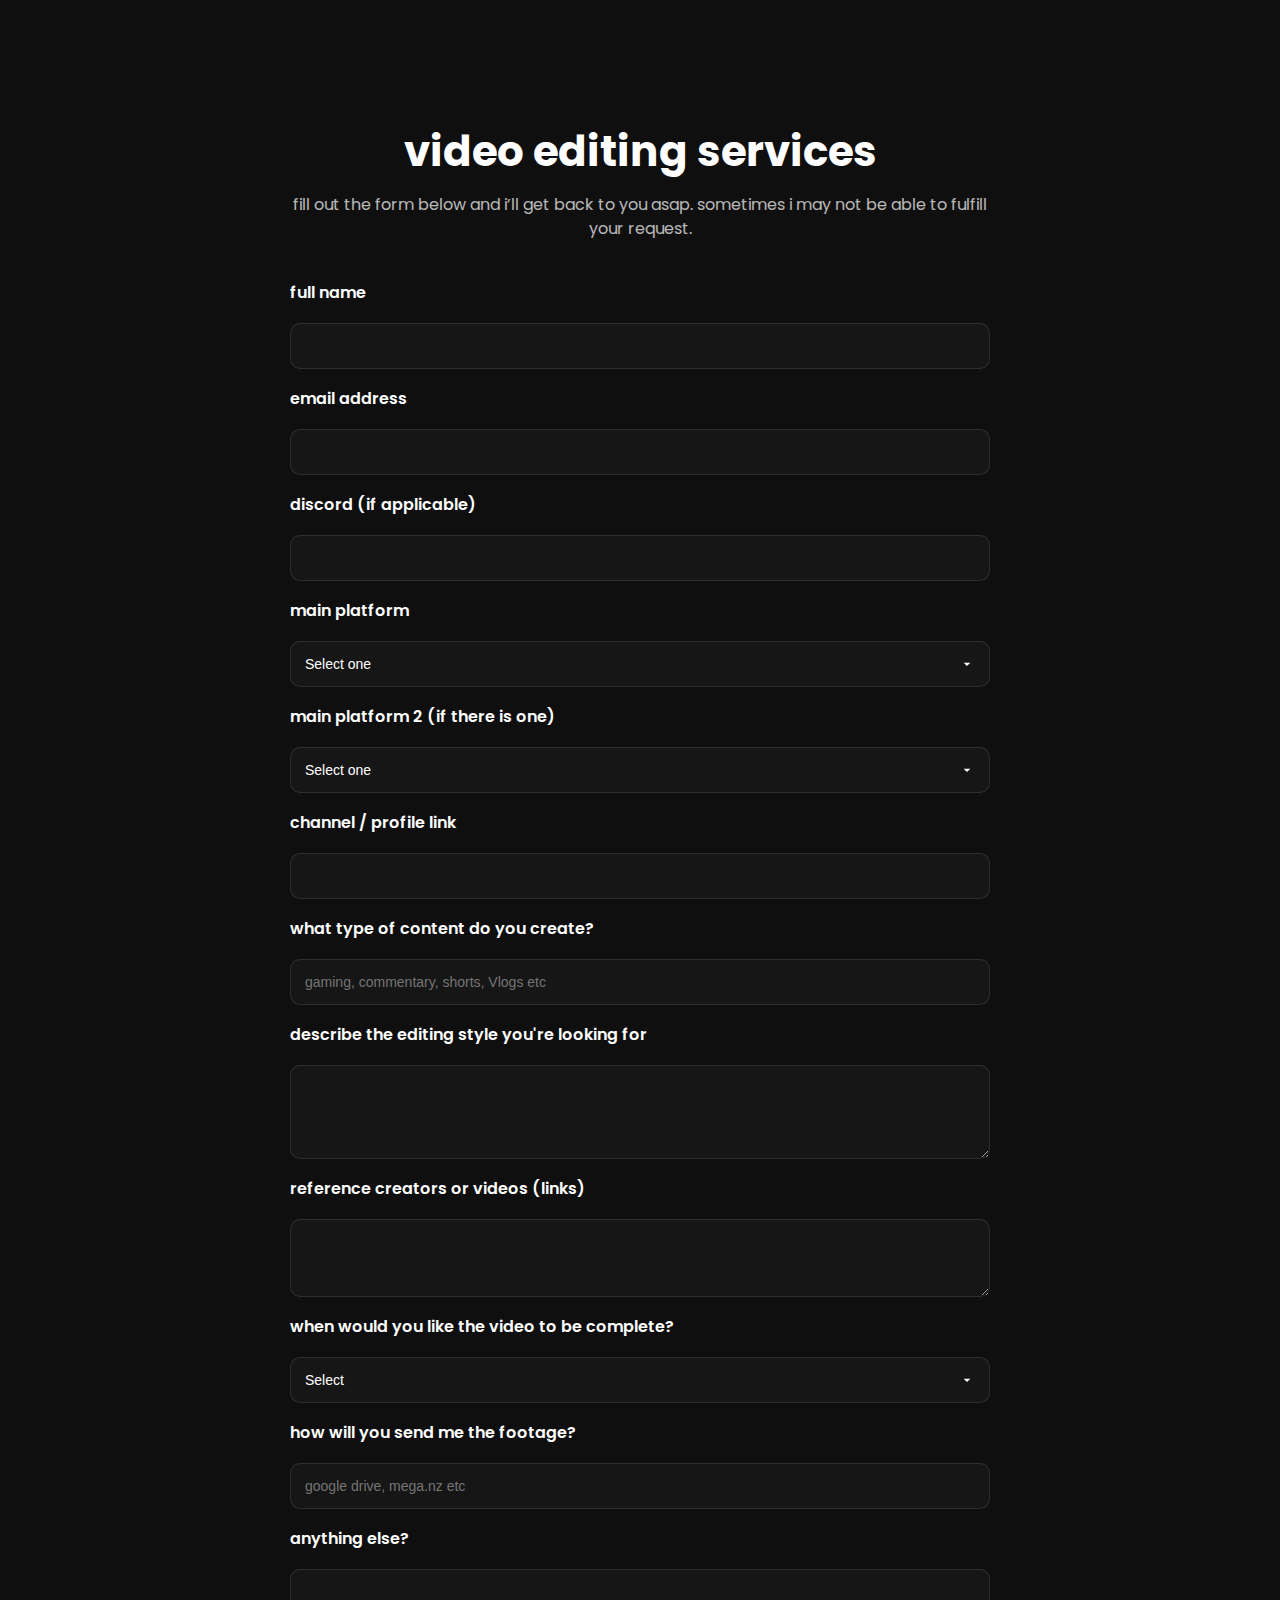
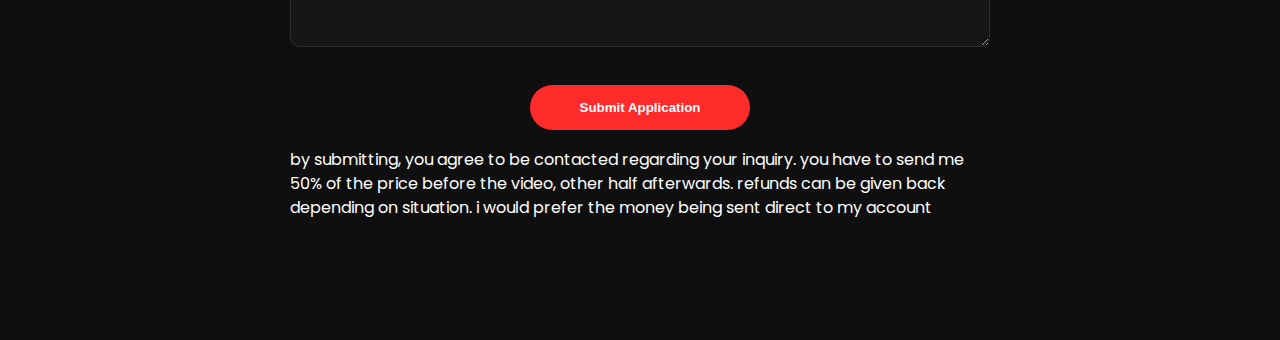
<file: editor.html>
<!DOCTYPE html>
<html lang="en">
<head>
  <meta charset="UTF-8">
  <meta name="viewport" content="width=device-width, initial-scale=1.0">
  <title>work with me | video editing</title>
  <link rel="stylesheet" href="style.css">
  <link rel="icon" type="image/png" href="icon.png">

  <!-- Google Fonts -->
  <link href="https://fonts.googleapis.com/css2?family=Poppins:wght@400;600;800&display=swap" rel="stylesheet">
  
</head>
<body>

<section class="editor-section">

  <div class="editor-container">

    <h1 class="editor-title">video editing services</h1>
    <p class="editor-subtext">
      fill out the form below and i’ll get back to you asap. sometimes i may not be able to fulfill your request.
    </p>

    <form action="https://formspree.io/f/EXAMPLKEOITEJ" method="POST" class="editor-form">
  <!-- https://formspree.io/f/xdalejkw
  <!-- Contact Info -->
  <label>full name</label>
  <input type="text" name="name" required>

  <label>email address</label>
  <input type="email" name="email" required>

  <label>discord (if applicable)</label>
  <input type="text" name="discord">

  <!-- Platform -->
  <label>main platform</label>
  <select name="platform" required>
    <option value="">Select one</option>
    <option>YouTube</option>
    <option>TikTok</option>
    <option>Instagram</option>
    <option>Twitch</option>
    <option>Other</option>
  </select>

      <label>main platform 2 (if there is one)</label>
  <select name="platform2">
    <option value="">Select one</option>
    <option>YouTube</option>
    <option>TikTok</option>
    <option>Instagram</option>
    <option>Twitch</option>
    <option>Other</option>
  </select>

  <!-- Channel Link -->
  <label>channel / profile link</label>
  <input type="url" name="channel_link" required>

  <!-- Content Type -->
  <label>what type of content do you create?</label>
  <input type="text" name="content_type" placeholder="gaming, commentary, shorts, Vlogs etc" required>

  <!-- Editing Style -->
  <label>describe the editing style you're looking for</label>
  <textarea name="style" rows="4" required></textarea>

  <!-- References -->
  <label>reference creators or videos (links)</label>
  <textarea name="references" rows="3"></textarea>

  <!-- Deadline -->
  <label>when would you like the video to be complete?</label>
  <select name="turnaround" required>
    <option value="">Select</option>
    <option>3–5 days</option>
    <option>1 week</option>
    <option>2 weeks</option>
    <option>2 weeks+</option>
  </select>

      <label>how will you send me the footage?</label>
  <input type="text" name="file_delivery_method" placeholder="google drive, mega.nz etc" required>

  <!-- Extra -->
  <label>anything else?</label>
  <textarea name="extra" rows="3"></textarea>

  <button type="submit" class="editor-submit">
    Submit Application
  </button>

    <p class="form-note">
  by submitting, you agree to be contacted regarding your inquiry.
      you have to send me 50% of the price before the video, other half afterwards.
      refunds can be given back depending on situation. i would prefer the money being sent direct to my account
</p>

</form>
</file>
<file: style.css>
/* RESET */
* {
  margin: 0;
  padding: 0;
  box-sizing: border-box;
}

body {
  font-family: 'Poppins', sans-serif;
  background: #0f0f0f;
  color: #fff;
  line-height: 1.5;
  overflow-x: hidden;
}

/* HEADER */
header {
  position: fixed;
  top: 0;
  left: 0;
  width: 100%;
  display: flex;
  justify-content: space-between;
  padding: 20px 10vw;
  z-index: 100;
  background: rgba(15,15,15,0.85);
  backdrop-filter: blur(6px);
}

.logo {
  font-weight: 800;
  font-size: 24px;
}

nav a {
  margin-left: 30px;
  color: #fff;
  text-decoration: none;
  font-weight: 600;
  transition: color 0.3s ease;
}

nav a:hover {
  color: #ff2a2a;
}

/* HERO */
.hero {
  display: flex;
  align-items: center;
  justify-content: space-between;
  min-height: 100vh;
  padding: 0 10vw;
}

.hero-left, .hero-right {
  flex: 1;
}

.hero-left img {
  width: 100%;
  max-width: 500px;
  border-radius: 20px;
  transition: transform 0.2s ease-out;
}

.hero-right h1 {
  font-size: 72px;
  font-weight: 800;
  margin-bottom: 20px;
}

.hero-right p {
  font-size: 20px;
  color: rgba(255,255,255,0.7);
  margin-bottom: 12px;
}

/* iPhone / small phones only */
@media (max-width: 600px) {

  .hero {
    flex-direction: column;
    justify-content: center;
    text-align: center;
    padding-top: 120px;
  }

  .hero-left,
  .hero-right {
    flex: none;         /* remove flex:1 ONLY on phones */
    width: 100%;
  }

  .hero-left {
    display: flex;
    justify-content: center;
    margin-bottom: 30px;
  }

  .hero-left img {
    width: 100%;
    max-width: 420px;   /* keeps it large, not tiny */
  }

  .hero-right {
    align-items: center;
  }

  .hero-right h1 {
    font-size: 48px;
  }

  .hero-right p {
    font-size: 18px;
  }

}


  .hero-left img {
    max-width: 320px;            /* smaller on mobile */
  }

  .hero-right {
    display: flex;
    flex-direction: column;
    align-items: center;         /* center text block */
  }

  .hero-right h1 {
    font-size: 42px;             /* scale down title */
  }

  .hero-right p {
    font-size: 16px;
  }

}

/* SECTIONS */
.section {
  min-height: 80vh;
  padding: 120px 10vw;
  opacity: 0;
  transform: translateY(40px);
}

/* PROJECT CARDS */
.project {
  margin-top: 20px;
  padding: 30px;
  align-items: center;
  background: rgba(255,255,255,0.05);
  backdrop-filter: blur(10px);
  border-radius: 20px;
  border: 1px solid rgba(255,255,255,0.08);
  transition: transform 0.3s ease, box-shadow 0.3s ease;
  cursor: pointer;
}

.project:hover {
  box-shadow: 0 20px 40px rgba(255,0,0,0.35);
}

/* EXTRA INFO FOR PROJECTS / TIMELINE */
.extra-info {
  max-height: 0;
  overflow: hidden;
  align-items: center;
  opacity: 0;
  transition: max-height 0.5s ease, opacity 0.5s ease;
  margin-top: 15px;
}

.project.expanded .extra-info,
.milestone.expanded .extra-info {
  max-height: 300px; /* adjust for content */
  opacity: 1;
}

/* TIMELINE */
.timeline {
  display: flex;
  flex-direction: column;
  align-items: center;
  margin-top: 40px;
}

.timeline-track {
  display: flex;
  flex-direction: column; /* vertical now */
  gap: 30px;
}

/* TIMELINE CARDS */
.milestone {
  min-width: 280px;
  padding: 30px;
  background: rgba(255,255,255,0.05);
  backdrop-filter: blur(10px);
  border-radius: 20px;
  border: 1px solid rgba(255,255,255,0.08);
  transition: transform 0.3s ease, box-shadow 0.3s ease;
  cursor: pointer;
}

.milestone img {
  width: 100%;
  border-radius: 15px;
  margin-bottom: 15px;
}

.milestone h3 {
  font-size: 20px;
  margin-bottom: 10px;
}

.milestone p {
  font-size: 14px;
  opacity: 0.8;
}

.milestone:hover {
  box-shadow: 0 20px 40px rgba(255,0,0,0.4);
}

/* CONTACT */
/* ============================= */
/* CINEMATIC CONTACT SECTION */
/* ============================= */

.cinematic-contact {
  text-align: center;
  padding: 160px 10vw;
  max-width: 1000px;
  margin: 0 auto;
}

.contact-wrapper {
  display: flex;
  flex-direction: column;
  align-items: center;
}

.contact-media {
  margin-top: 70px;
  display: flex;
  flex-direction: column;
  align-items: center;
  gap: 40px;
}

/* Video */

.promo-video {
  width: 100%;
  max-width: 750px;
  border-radius: 25px;
  box-shadow: 0 30px 70px rgba(255,0,0,0.25);
  transition: 0.4s ease;
}

.promo-video:hover {
  transform: translateY(-8px);
  box-shadow: 0 0 50px rgba(255,44,44,0.5);
}

/* Button */

.contact-btn {
  display: inline-block;
  padding: 18px 50px;
  background: #ff2c2c;
  color: #fff;
  font-weight: 600;
  letter-spacing: 2px;
  text-decoration: none;
  border-radius: 50px;
  transition: 0.4s ease;
  box-shadow: 0 0 25px rgba(255,44,44,0.3);
}

.contact-btn:hover {
  transform: translateY(-6px) scale(1.05);
  box-shadow: 0 0 45px rgba(255,44,44,0.7);
}

/* ============================= */
/* CINEMATIC ABOUT SECTION */
/* ============================= */

.cinematic {
  text-align: center;
  max-width: 1100px;
  margin: 0 auto;
}

.chapter-label {
  font-size: 12px;
  letter-spacing: 4px;
  color: #ff2c2c;
  margin-bottom: 20px;
}

.cinematic-title {
  font-size: 72px;
  font-weight: 300;
  margin-bottom: 20px;
}

.cinematic-sub {
  max-width: 750px;
  margin: 0 auto 60px;
  font-size: 18px;
  color: rgba(255,255,255,0.7);
}

/* Cards Layout */

.cinematic-cards {
  display: flex;
  justify-content: center;
  align-items: center;
  gap: -40px;
  margin-bottom: 60px;
  perspective: 1000px;
}

.cine-card {
  width: 200px;
  height: 320px;
  overflow: hidden;
  border-radius: 20px;
  transform: rotate(-5deg);
  transition: 0.4s ease;
  box-shadow: 0 20px 40px rgba(0,0,0,0.5);
}

.cine-card:nth-child(2) { transform: rotate(-2deg); }
.cine-card:nth-child(3) { transform: rotate(0deg); }
.cine-card:nth-child(4) { transform: rotate(2deg); }
.cine-card:nth-child(5) { transform: rotate(5deg); }

.cine-card img {
  width: 100%;
  height: 100%;
  object-fit: cover;
}

/* Hover Effect */
.cine-card:hover {
  transform: rotate(0deg) scale(1.05);
  z-index: 10;
}

/* Cinematic About Section */

.cinematic-about {
  text-align: center;
  padding: 140px 10vw;
}

.chapter-label {
  font-size: 12px;
  letter-spacing: 6px;
  color: rgba(255,255,255,0.5);
  margin-bottom: 20px;
}

.cinematic-title {
  font-size: 70px;
  font-weight: 600;
  margin-bottom: 25px;
}

.cinematic-subtext {
  max-width: 700px;
  margin: 0 auto 80px auto;
  font-size: 18px;
  color: rgba(255,255,255,0.7);
}

/* Vertical Stats */

.cinematic-stats {
  display: flex;
  flex-direction: column;
  align-items: center;
  gap: 50px;
}

.stat {
  text-align: center;
  width: 250px;
  padding-bottom: 30px;
  border-bottom: 1px solid rgba(255,255,255,0.1);
}

.stat:last-child {
  border-bottom: none;
}

.stat h3 {
  font-size: 50px;
  font-weight: 600;
  margin-bottom: 8px;
}

.stat span {
  font-size: 12px;
  letter-spacing: 4px;
  color: rgba(255,255,255,0.6);
}

/* ============================= */
/* CINEMATIC VIDEOS SECTION */
/* ============================= */

.cinematic-videos {
  text-align: center;
  padding: 140px 10vw;
  max-width: 1200px;
  margin: 0 auto;
}

.video-grid {
  display: grid;
  grid-template-columns: repeat(auto-fit, minmax(320px, 1fr));
  gap: 60px;
  margin-top: 60px;
}

/* Video Card */
.video-card {
  transition: 0.4s ease;
}

.video-wrapper {
  position: relative;
  width: 100%;
  padding-top: 56.25%; /* 16:9 ratio */
  border-radius: 20px;
  overflow: hidden;
  box-shadow: 0 20px 40px rgba(0,0,0,0.5);
}

.video-wrapper iframe {
  position: absolute;
  top: 0;
  left: 0;
  width: 100%;
  height: 100%;
}

/* Video Info */
.video-info {
  margin-top: 20px;
}

.video-info h3 {
  font-size: 22px;
  margin-bottom: 10px;
  transition: 0.3s ease;
}

.video-info p {
  font-size: 15px;
  color: rgba(255,255,255,0.6);
}

/* Hover Effects */
.video-card:hover {
  transform: translateY(-8px);
}

.video-card:hover h3 {
  color: #ff2c2c;
  text-shadow: 0 0 15px rgba(255,44,44,0.5);
}

/* ============================= */
/* CINEMATIC PROJECTS SECTION */
/* ============================= */

.cinematic-projects {
  text-align: center;
  padding: 140px 10vw;
  max-width: 1200px;
  margin: 0 auto;
}

.project-grid {
  display: grid;
  grid-template-columns: repeat(auto-fit, minmax(320px, 1fr));
  gap: 60px;
  margin-top: 60px;
}

/* Project Card */
.project-card {
  transition: 0.4s ease;
  cursor: pointer;
}

.project-image {
  overflow: hidden;
  border-radius: 20px;
  box-shadow: 0 20px 40px rgba(0,0,0,0.5);
}

.project-image img {
  width: 100%;
  height: 240px;
  object-fit: cover;
  transition: 0.4s ease;
}

.project-info {
  margin-top: 20px;
}

.project-info h3 {
  font-size: 22px;
  margin-bottom: 10px;
  transition: 0.3s ease;
}

.project-info p {
  font-size: 15px;
  color: rgba(255,255,255,0.6);
}

/* Hover Effects */
.project-card:hover {
  transform: translateY(-8px);
}

.project-card:hover img {
  transform: scale(1.05);
}

.project-card:hover h3 {
  color: #ff2c2c;
  text-shadow: 0 0 15px rgba(255,44,44,0.5);
}

/* ============================= */
/* CINEMATIC TIMELINE SECTION */
/* ============================= */

.cinematic-timeline {
  text-align: center;
  padding: 140px 10vw;
  max-width: 1000px;
  margin: 0 auto;
}

.timeline-vertical {
  margin-top: 80px;
  display: flex;
  flex-direction: column;
  gap: 60px;
  position: relative;
}

/* Vertical Line */
.timeline-vertical::before {
  content: "";
  position: absolute;
  left: 50%;
  top: 0;
  transform: translateX(-50%);
  width: 2px;
  height: 100%;
  background: rgba(255,255,255,0.1);
}

.timeline-item {
  display: flex;
  justify-content: center;
  align-items: center;
  position: relative;
}

/* Year */
.timeline-year {
  position: absolute;
  left: 50%;
  transform: translateX(-50%);
  top: -25px;
  font-size: 14px;
  letter-spacing: 3px;
  color: #ff2c2c;
}

/* Card */
.timeline-card {
  width: 400px;
  padding: 30px;
  background: rgba(255,255,255,0.05);
  border-radius: 20px;
  backdrop-filter: blur(8px);
  transition: 0.4s ease;
  cursor: pointer;
}

.timeline-card h3 {
  margin-bottom: 10px;
}

.timeline-card p {
  color: rgba(255,255,255,0.6);
  font-size: 14px;
}

/* Hover Glow */
.timeline-card:hover {
  transform: translateY(-8px);
  box-shadow: 0 0 30px rgba(255,44,44,0.4);
}

/* Hide Extra Info */
.extra-info {
  max-height: 0;
  overflow: hidden;
  transition: 0.4s ease;
}

.timeline-card.active .extra-info {
  max-height: 200px;
  margin-top: 15px;
}

.extra-info {
  max-height: 0;
  overflow: hidden;
  opacity: 0;
  transition: max-height 0.5s ease, opacity 0.3s ease, margin-top 0.3s ease;
}

.timeline-card.active .extra-info {
  max-height: 400px;
  opacity: 1;
  margin-top: 15px;
}

.project-link {
  text-decoration: none;
  color: inherit;
  display: block;
}

.editor-section {
  min-height: 100vh;
  display: flex;
  justify-content: center;   /* horizontal center */
  align-items: center;       /* vertical center */
  padding: 120px 20px;
  text-align: center;
}


.editor-container {
  width: 100%;
  max-width: 700px;
}


.editor-title {
  font-size: 42px;
  margin-bottom: 10px;
  text-transform: lowercase;
}

.editor-subtext {
  opacity: 0.7;
  margin-bottom: 40px;
}

.editor-form {
  display: flex;
  flex-direction: column;
  gap: 18px;
  text-align: left; /* keeps form readable */
}


.editor-form label {
  font-weight: 600;
}

.editor-form input,
.editor-form select,
.editor-form textarea {
  padding: 14px;
  border-radius: 10px;
  border: 1px solid rgba(255,255,255,0.1);
  background: rgba(255,255,255,0.03);
  color: white;
  font-size: 14px;
}

/* Improve select dropdown appearance */
.editor-form select {
  appearance: none;
  -webkit-appearance: none;
  -moz-appearance: none;
  cursor: pointer;

  /* Custom arrow */
  background-image: url("data:image/svg+xml;utf8,<svg fill='white' height='24' viewBox='0 0 24 24' width='24' xmlns='http://www.w3.org/2000/svg'><path d='M7 10l5 5 5-5z'/></svg>");
  background-repeat: no-repeat;
  background-position: right 14px center;
  background-size: 16px;
}

/* Dark dropdown options */
.editor-form select option {
  background: #111;
  color: white;
}


.editor-form input:focus,
.editor-form select:focus,
.editor-form textarea:focus {
  outline: none;
  border-color: #ff2a2a;
}

.editor-submit {
  margin-top: 20px;
  padding: 15px;
  border-radius: 40px;
  border: none;
  background: #ff2a2a;
  color: white;
  font-weight: 700;
  cursor: pointer;
  transition: 0.3s ease;
  align-self: center;
  width: 220px;
}

.editor-submit:hover {
  transform: scale(1.05);
  box-shadow: 0 10px 30px rgba(255,42,42,0.4);
}
</file>
